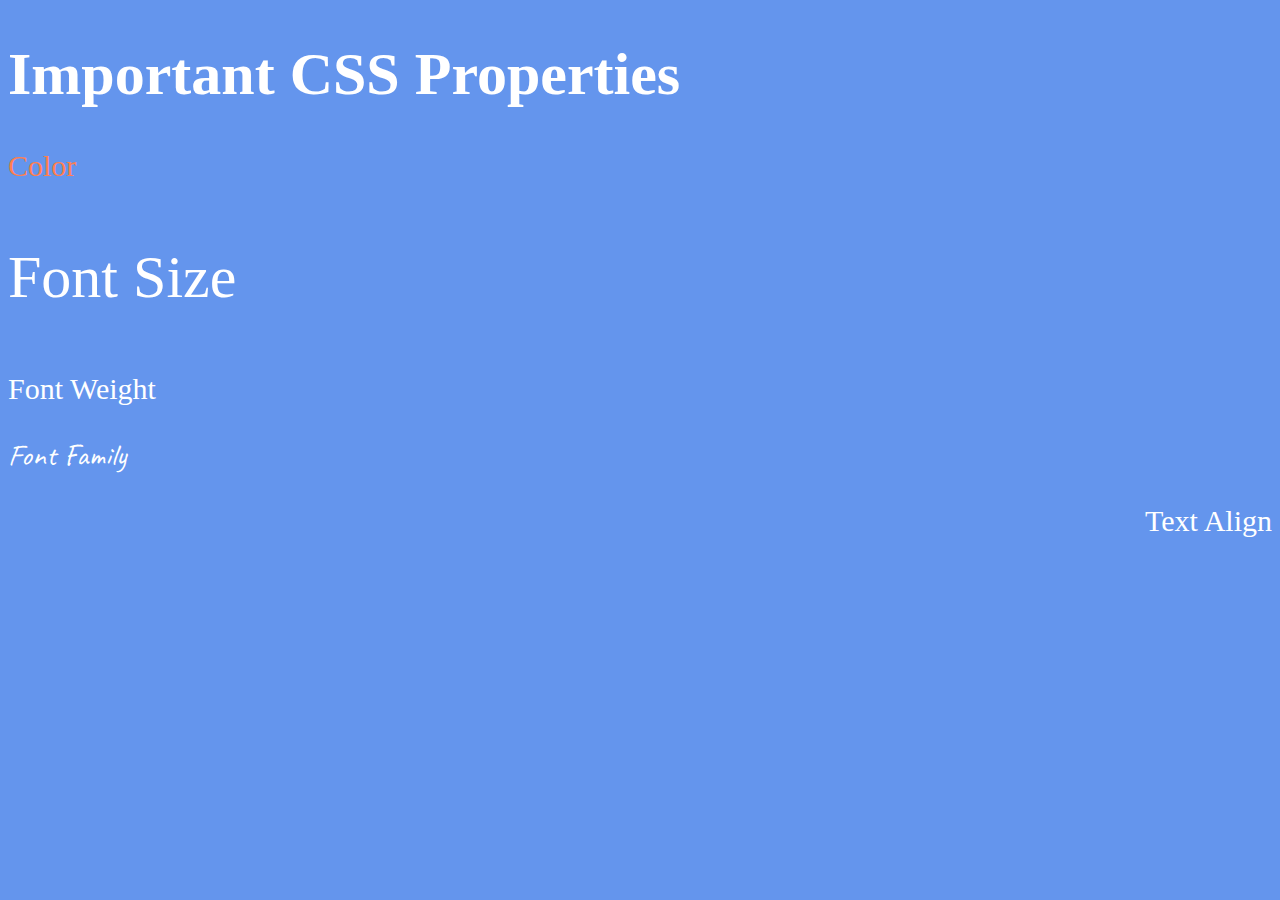
<file: 6.1+Font+Properties/index.html>
<!DOCTYPE html>
<html lang="en">

<head>
  <meta charset="UTF-8">
  <title>CSS Properties</title>
  <link rel="preconnect" href="https://fonts.googleapis.com">
  <link rel="preconnect" href="https://fonts.gstatic.com" crossorigin>
  <link href="https://fonts.googleapis.com/css2?family=Caveat:wght@400..700&display=swap" rel="stylesheet">
  <style>
    body {
      background-color: cornflowerblue;
      color: white;
      font-size: 30px;
    }
    p.color{
      color: coral;
    }
    p.font-size{
      font-size: 2em;
    }
    p.font-weight{
      font-weight: 900px;
    }
    p.font-family{
      font-family: Caveat, cursive;
      font-weight: 400px;
    }
    p.font-align{
      text-align: right;
    }
    /* Don't change the CSS above, add Your CSS below */

    
  </style>
</head>

<body>
  <h1>Important CSS Properties</h1>
  <p class="color">Color</p>
  <p class="font-size">Font Size</p>
  <p class="font-weight">Font Weight</p>
  <p class="font-family">Font Family</p>
  <p class="font-align">Text Align</p>

  <!-- TODOs
  1. Change the color of <p>Color</p> to "coral" color.
  2. Change the font size of <p>Font Size</p> to 2X the size of the root font size.
  3. Change the font weight of <p>Font Weight</p> to 900.
  4. Change the font family of <p>Font Family</p> to the Google font Caveat with regular (400) font weight.
  Link: https://fonts.google.com/specimen/Caveat
  5. Change the <p>Text Align</p> to right align.
  6. Change the the root (html element) font size to 30px -->
</body>

</html>
</file>
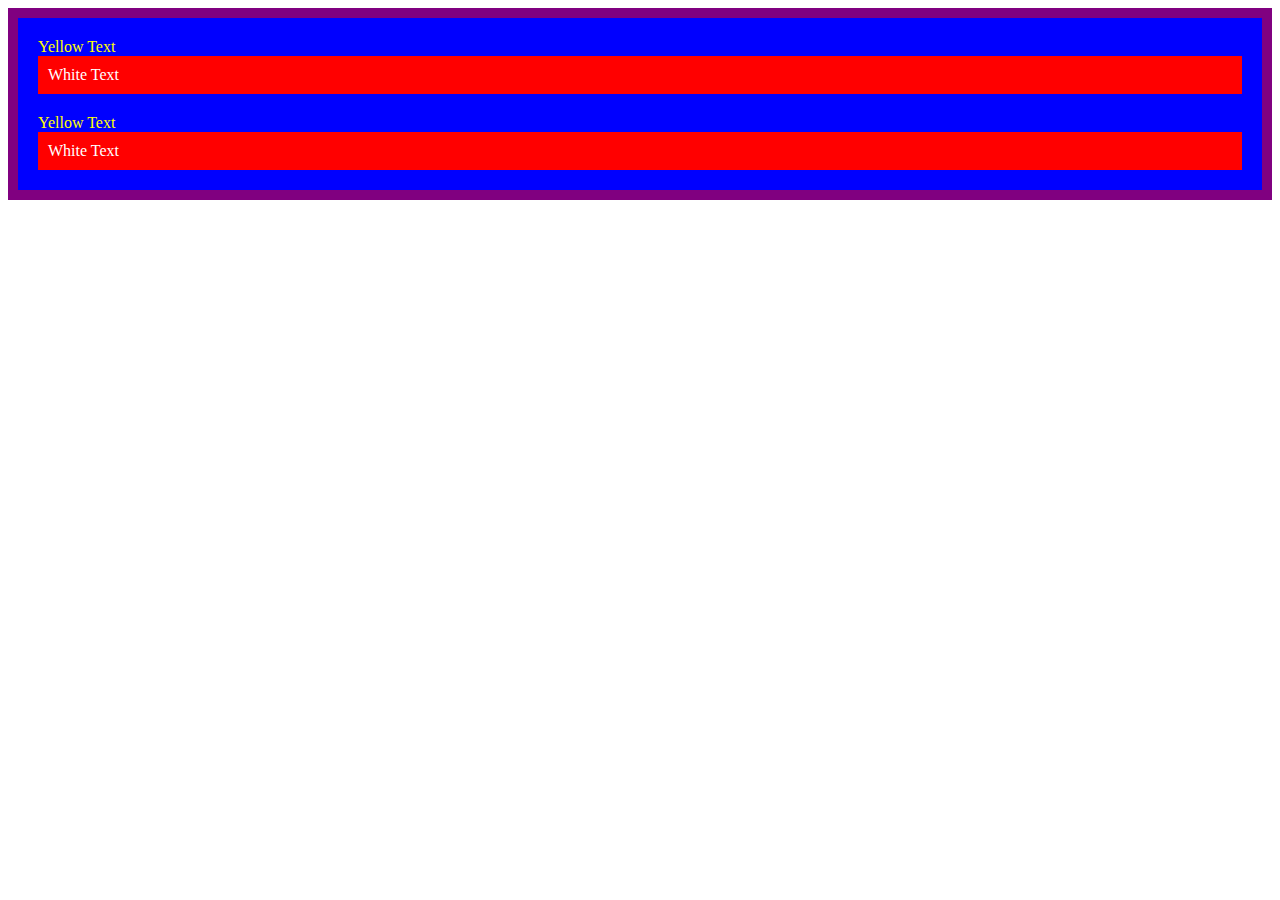
<file: 7.0+CSS+Cascade/index.html>
<!DOCTYPE html>
<html lang="en">

<head>
  <meta charset="UTF-8">
  <title>CSS Cascade</title>
  <link rel="stylesheet" href="./style.css">
</head>

<body>
  <div id="outer-box" class="box">
    <div class="box">
      <p>Yellow Text</p>
      <div class="box inner-box">
        <p class="white-text">White Text</p>
      </div>
    </div>
    <div class="box">
      <p>Yellow Text</p>
      <div class="box inner-box">
        <p class="white-text">White Text</p>
      </div>
    </div>
  </div>
</body>

</html>
</file>
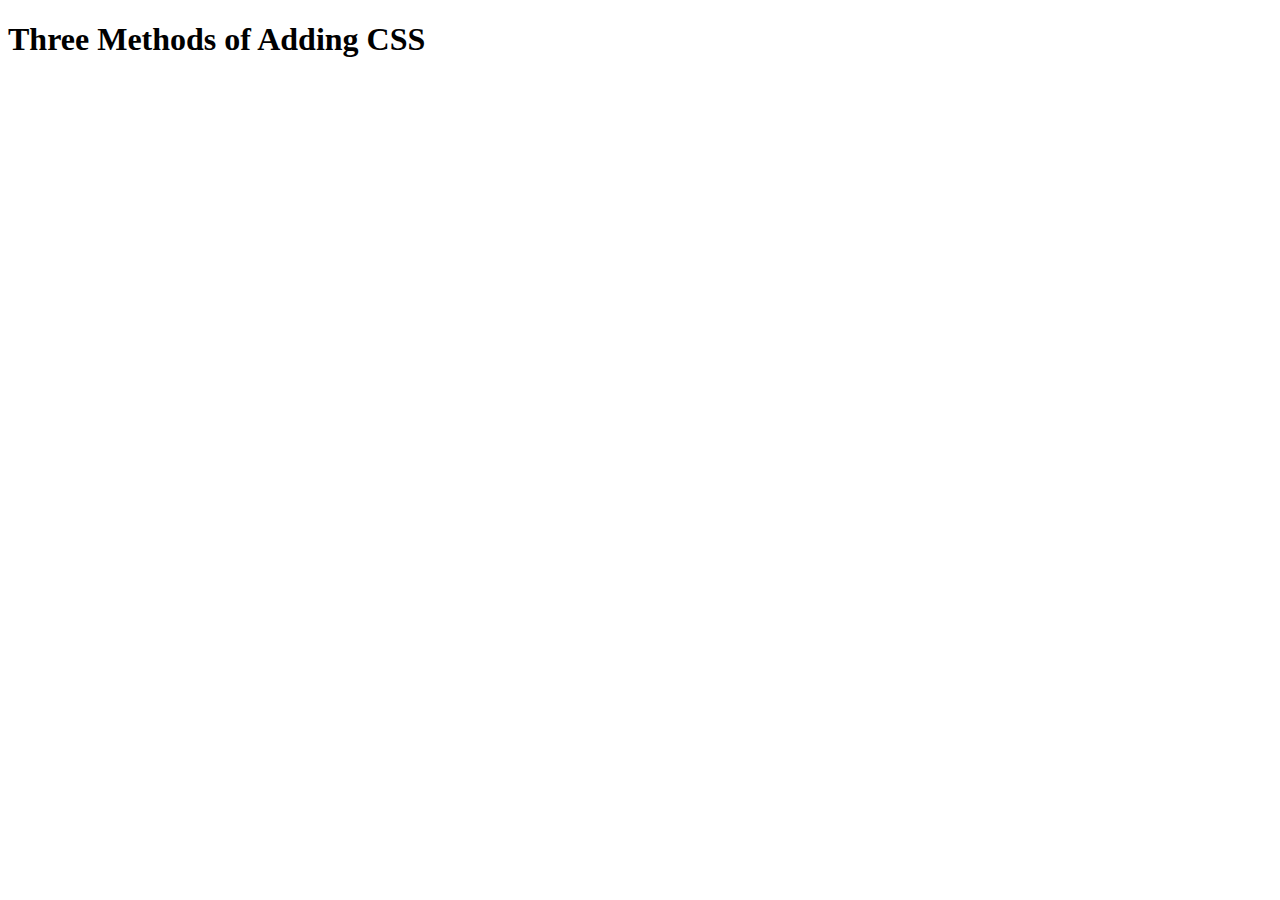
<file: adding-css.html>
<!DOCTYPE html>
<html lang="en">

<head>
  <meta charset="UTF-8">
  <title>Adding CSS</title>
</head>

<body>
  <h1>Three Methods of Adding CSS</h1>
  <!-- Create 3 Links to The 3 Webpages: inline, internal and external -->
</body>

</html>
</file>
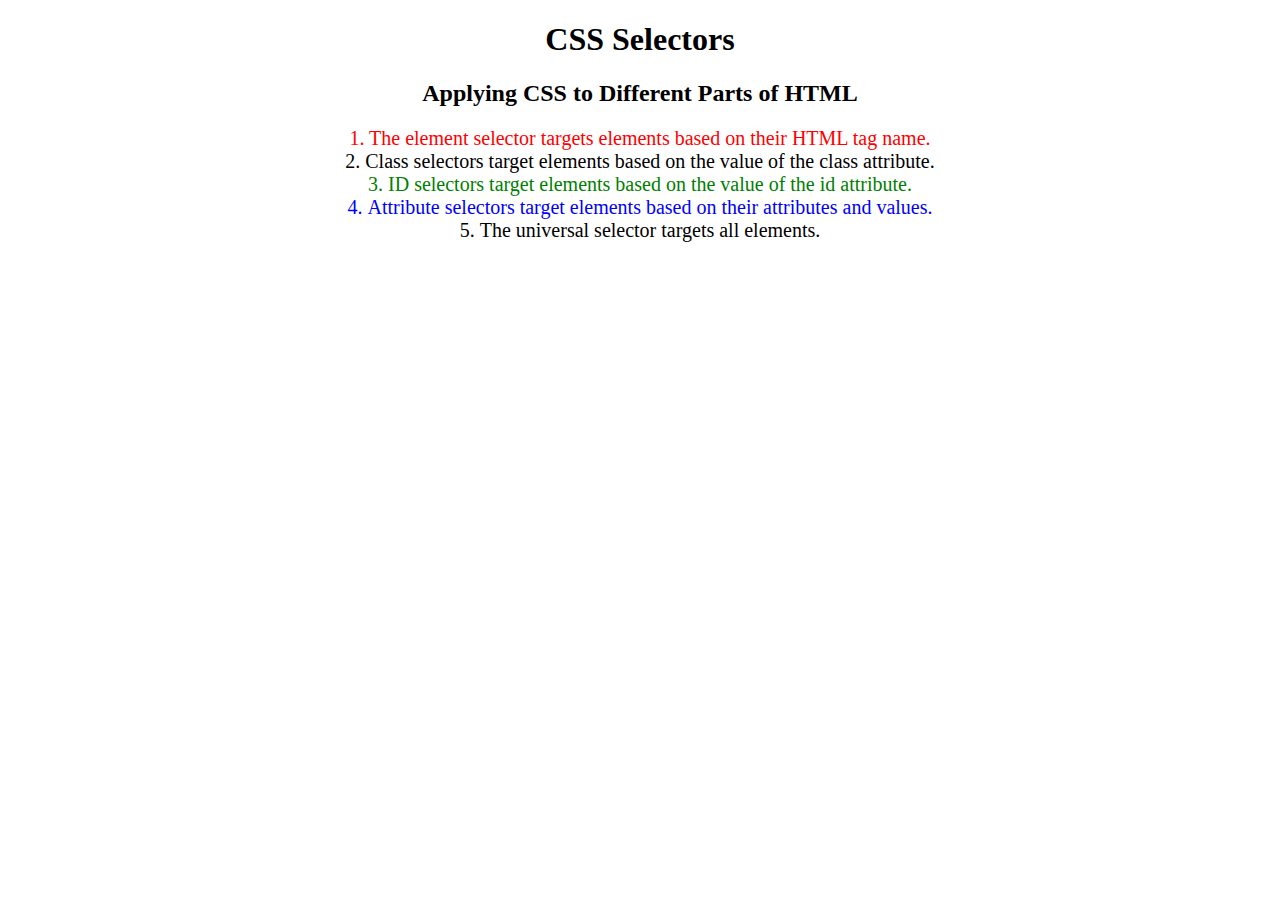
<file: css-selector.html>
<!DOCTYPE html>
<html lang="en">

<head>
  <meta charset="UTF-8">
  <title>CSS Selectors</title>
  <link rel="stylesheet" href="./style.css" />
</head>

<body>
  <h1>CSS Selectors</h1>
  <h2>Applying CSS to Different Parts of HTML</h2>
  <!-- TODO 1: Set the CSS for all paragraph tags to "color: red" -->
  <p class="note">1. The element selector targets elements based on their HTML tag name.</p>

  <ol>
    <!-- TODO 2: Set the CSS for all elements with a class of "note" to "font-size: 20px" -->
    <li class="note" value="2">Class selectors target elements based on the value of the class attribute.</li>

    <!-- TODO 3: Set the CSS for the element with an id of "id-selector-demo" to "color: green" -->
    <li class="note" id="id-selector-demo" value="3">ID selectors target elements based on the value of the id
      attribute.</li>

    <!-- TODO 4: Set the CSS for the li elements that have the "value" attribute set to "4" to have "color: blue" -->
    <li class="note" value="4">Attribute selectors target elements based on their attributes and values.</li>

    <!-- TODO 5: Set all elements to have "text-align: center" -->
    <li class="note" value="5">The universal selector targets all elements.</li>
  </ol>
</body>

</html>
</file>
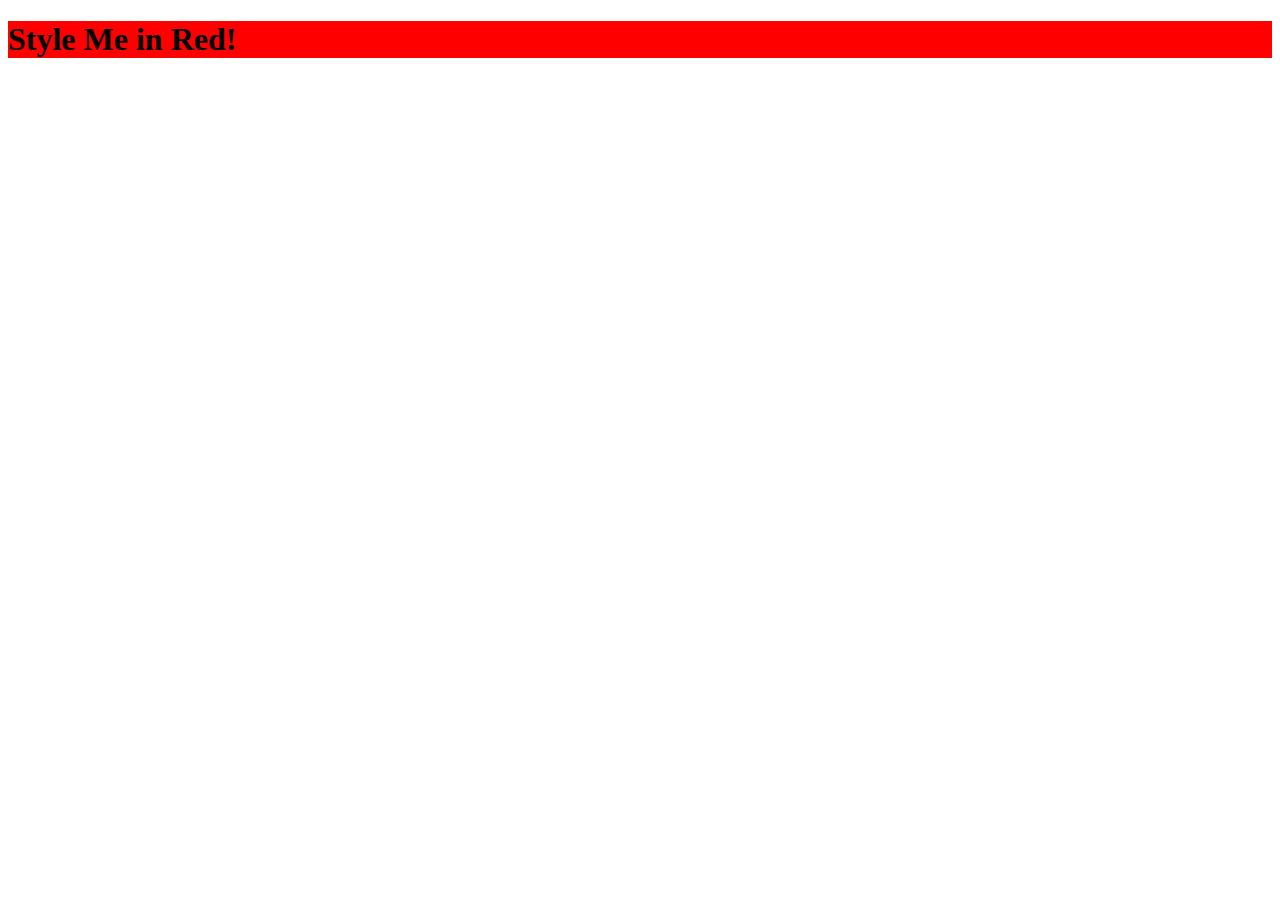
<file: internal.html>
<!DOCTYPE html>
<html lang="en">

<head>
  <meta charset="UTF-8">
  <title>Internal</title>
  <style>
    h1{
      background-color: red;
    }
  </style>
</head>

<body>
<h1>Style Me in Red!</h1>
</body>

</html>
</file>
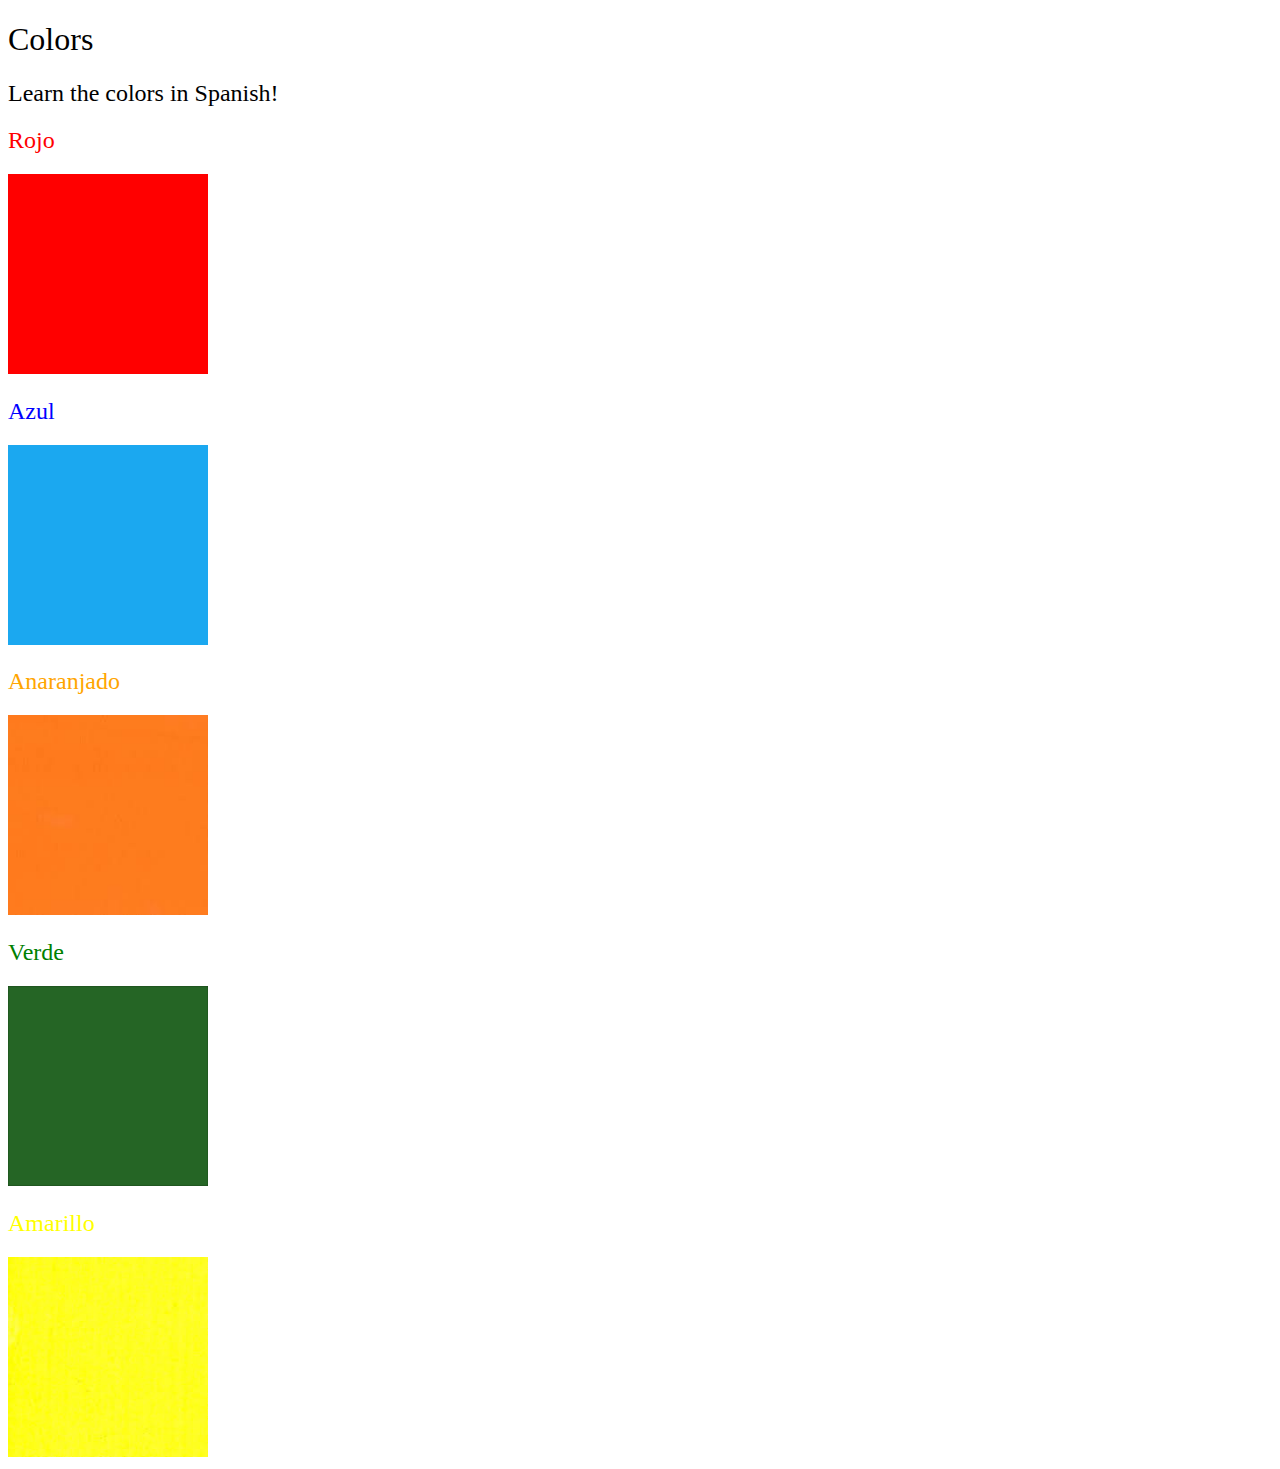
<file: 5.4+Color+Vocab+Project/color-in-spanish.html>
<!DOCTYPE html>
<html lang="en">
  <head>
    <meta charset="UTF-8" />
    <title>Spanish Vocabulary</title>
    <link rel="stylesheet" href="./style.css" />
  </head>

  <body>
    <h1>Colors</h1>
    <h2>Learn the colors in Spanish!</h2>
    <h2 class="color-title" id="red">Rojo</h2>
    <img src="./assets/images/red.png" alt="red" />

    <h2 class="color-title" id="blue">Azul</h2>
    <img src="./assets/images/blue.png" alt="blue" />

    <h2 class="color-title" id="orange">Anaranjado</h2>
    <img src="./assets/images/orange.png" alt="orange" />

    <h2 class="color-title" id="green">Verde</h2>
    <img src="./assets/images/green.png" alt="green" />

    <h2 class="color-title" id="yellow">Amarillo</h2>
    <img src="./assets/images/yellow.png" alt="yellow" />
  </body>
</html>

<!-- 
TODOs
IMPORTANT: You should not need to make ANY CHANGES to index.html
All code should be written in your CSS file.

1. Create a CSS file and incorporate it as an external stylesheet.
2. Use CSS to style each of the color titles to meaning. 
Hint: Use the id to help if you don't know the words in spanish.
3. Use CSS to change all the color titles to have "font-weight: normal;"
4. Use CSS (not HTML) to make all the images 200px heigh and 200px wide. 
Hint: 
https://developer.mozilla.org/en-US/docs/Web/CSS/height
https://developer.mozilla.org/en-US/docs/Web/CSS/width
-->
</file>
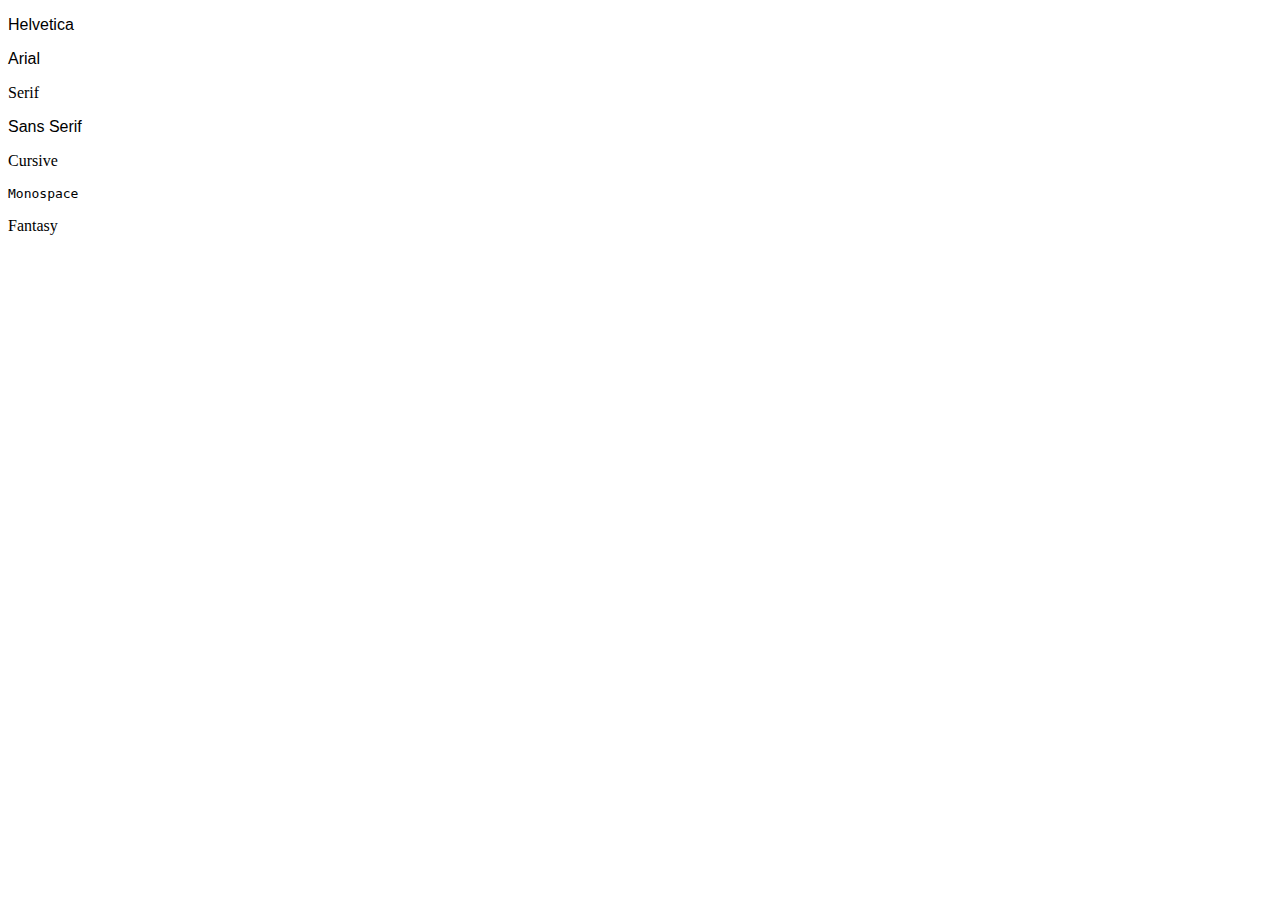
<file: 6.1+Font+Properties/font-family.html>
<!DOCTYPE html>
<html lang="en">

<head>
  <meta charset="UTF-8">
  <title>Font Family</title>
  <style>
    #helvetica {
      font-family: Helvetica, sans-serif;
    }

    #arial {
      font-family: Arial, sans-serif;
    }

    #serif {
      font-family: serif;
    }

    #sans-serif {
      font-family: sans-serif;
    }

    #cursive {
      font-family: cursive;
    }

    #monospace {
      font-family: monospace;
    }

    #fantasy {
      font-family: fantasy;
    }
  </style>
</head>

<body>
  <p id="helvetica">Helvetica</p>
  <p id="arial">Arial</p>
  <p id="serif">Serif</p>
  <p id="sans-serif">Sans Serif</p>
  <p id="cursive">Cursive</p>
  <p id="monospace">Monospace</p>
  <p id="fantasy">Fantasy</p>

</body>

</html>
</file>
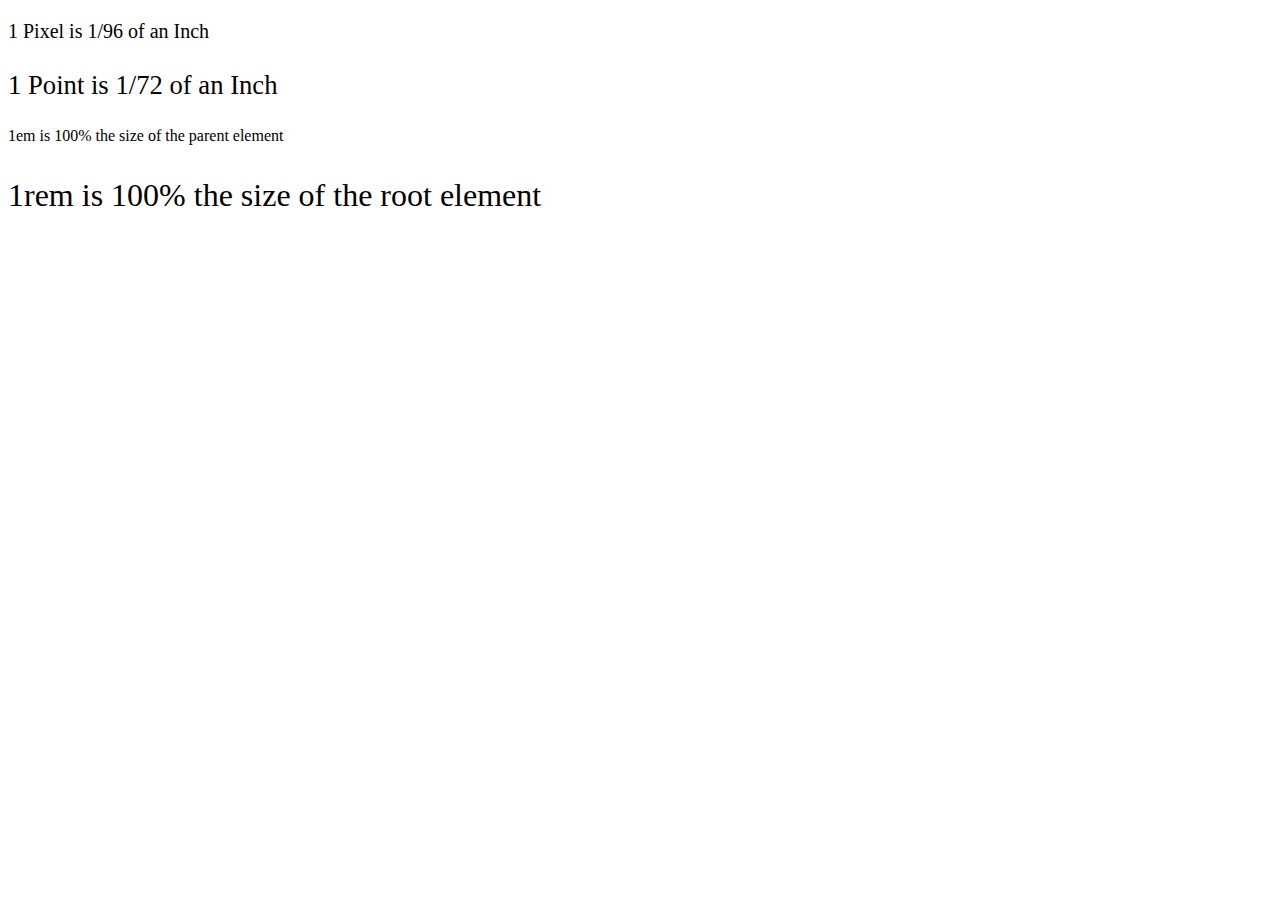
<file: 6.1+Font+Properties/font-size.html>
<!DOCTYPE html>
<html lang="en">
  <head>
    <meta charset="UTF-8" />
    <title>Font-Size</title>
    <style>
      #pixel {
        font-size: 20px;
      }

      #point {
        font-size: 20pt;
      }

      #em {
        font-size: 1em;
      }

      #rem {
        font-size: 1rem;
      }

      footer {
        font-size: 12pt;
      }

      html {
        font-size: xx-large;
      }
    </style>
  </head>

  <body>
    <p id="pixel">1 Pixel is 1/96 of an Inch</p>
    <p id="point">1 Point is 1/72 of an Inch</p>
    <footer>
      <p id="em">1em is 100% the size of the parent element</p>
      <p id="rem">1rem is 100% the size of the root element</p>
    </footer>
  </body>
</html>
</file>
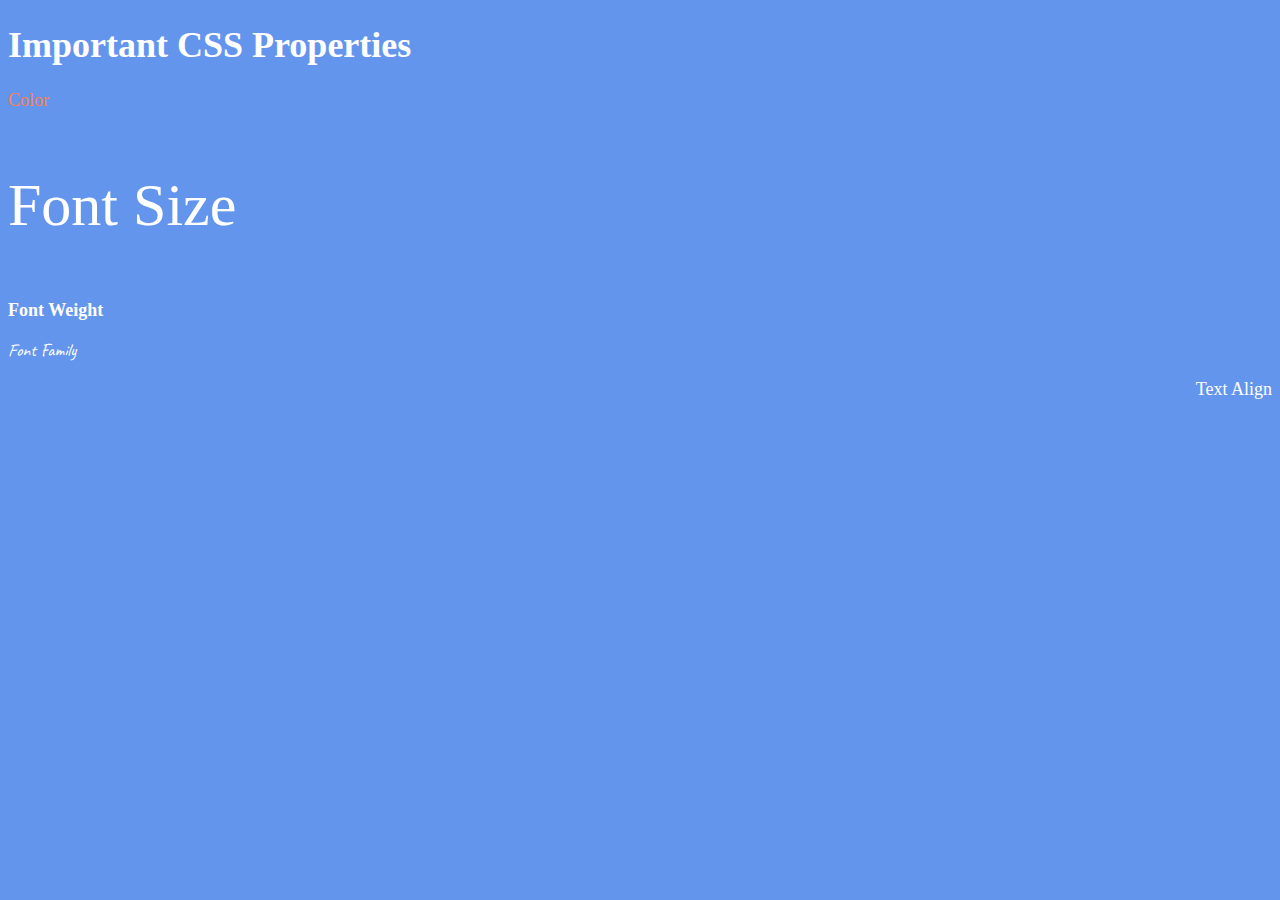
<file: 6.1+Font+Properties/solution.html>
<!DOCTYPE html>
<html lang="en">

<head>
  <meta charset="UTF-8">
  <title>CSS Properties</title>
  <style>
    /* 6. Change the the root (html element) font size to 30px --> */
    html {
      font-size: 30px;
    }

    body {
      background-color: cornflowerblue;
      color: white;
      font-size: 18px;
    }

    /* 1. Change the color of <p>Color</p> to "coral" color. */
    #color {
      color: coral;
    }

    /* 2. Change the font size of <p>Font Size</p> to to 2X the size of the root (html) element. */
    #size {
      font-size: 2rem;
    }

    /* 3. Change the font weight of <p>Font Weight</p> to 900. */
    #weight {
      font-weight: 900;
    }

    /* 4. Change the font family of <p>Font Family</p> to the Google font Caveat with regular (400) font weight.
      Link: https://fonts.google.com/specimen/Caveat */
    #family {
      font-family: 'Caveat', cursive;
    }

    /* 5. Change the <p>Text Align</p> to right align. */
    #align {
      text-align: right;
    }
  </style>
  <link rel="preconnect" href="https://fonts.googleapis.com">
  <link rel="preconnect" href="https://fonts.gstatic.com" crossorigin>
  <link href="https://fonts.googleapis.com/css2?family=Caveat&display=swap" rel="stylesheet">
</head>

<body>
  <h1>Important CSS Properties</h1>
  <p id="color">Color</p>
  <p id="size">Font Size</p>
  <p id="weight">Font Weight</p>
  <p id="family">Font Family</p>
  <p id="align">Text Align</p>
</body>

</html>
</file>
<file: 7.0+CSS+Cascade/style.css>
/* Don't change the existing CSS. */

.box {
  background-color: blue;
  padding: 10px;
}

p {
  color: yellow;
  margin: 0;
  padding: 0;
}
.white-text{
  color: white;
}
#outer-box{
  border: 10px solid purple;
  padding: 10px;
}
.inner-box{
  background-color: red;
  padding: 10px;
}
</file>
<file: style.css>
ol {
  margin-left: -40px;
  margin-top: -20px;
  list-style-position: inside;
}

/* Write your CSS below, don't change the rules above. */
p{
  color: red;
}
.note{
  font-size: 20px;
}
#id-selector-demo{
  color: green;
}
li[value="4"]{
  color: blue;
}
*{
  text-align: center;
}
</file>
<file: 5.4+Color+Vocab+Project/style.css>
*{
    font-weight: normal;
}

#red{
    color: red;
}
#blue{
    color: blue;
}
#orange{
    color: orange;
}
#green{
    color: green;
}
#yellow{
    color: yellow;
}
img{
    height: 200px;
    width: 200px
}
</file>
